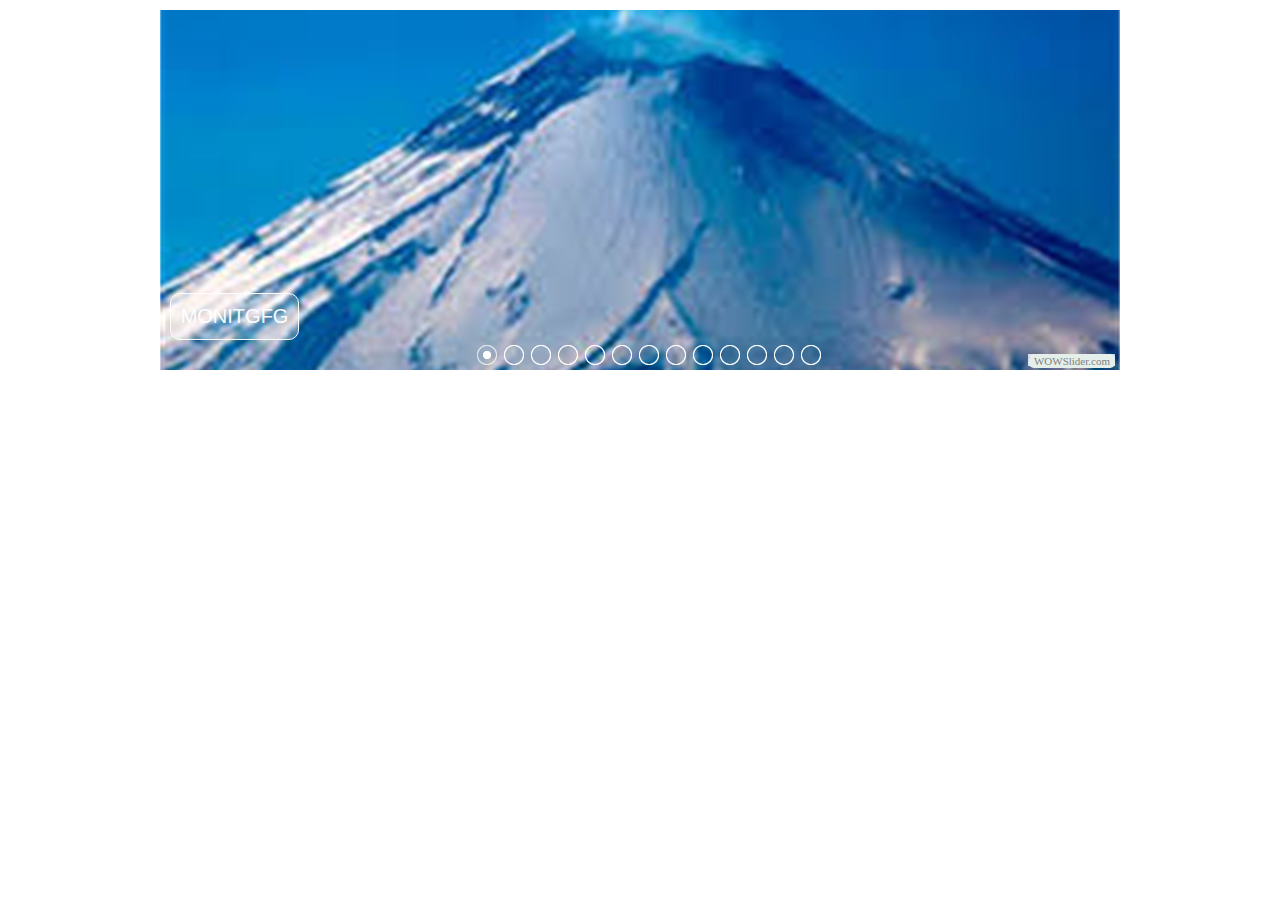
<file: visor/indexwow.html>
<!DOCTYPE html PUBLIC "-//W3C//DTD XHTML 1.0 Strict//EN"
	"http://www.w3.org/TR/xhtml1/DTD/xhtml1-strict.dtd">
<html xmlns="http://www.w3.org/1999/xhtml">
<head>
	<title>WOWSlider generated by WOWSlider.com</title>
	<meta http-equiv="content-type" content="text/html; charset=utf-8" />
	<meta name="keywords" content="WOW Slider, Javascript Banner Slideshow, jQuery Slideshow Code" />
	<meta name="description" content="WOWSlider created with WOW Slider, a free wizard program that helps you easily generate beautiful web slideshow" />
	<!-- Start WOWSlider.com HEAD section -->
	<link rel="stylesheet" type="text/css" href="engine1/style.css" />
	<script type="text/javascript" src="engine1/jquery.js"></script>
	<!-- End WOWSlider.com HEAD section -->
</head>
<body style="background-color:#FFFFFF">
	<!-- Start WOWSlider.com BODY section -->
	<div id="wowslider-container1">
	<div class="ws_images"><ul>
<li><img src="data1/images/monitgfg.jpg" alt="MONITGFG" title="MONITGFG" id="wows1_0"/></li>
<li><img src="data1/images/tamao.jpg" alt="TAMAÑO" title="TAMAÑO" id="wows1_1"/></li>
<li><img src="data1/images/erupcion.jpg" alt="erupcion" title="erupcion" id="wows1_2"/></li>
<li><img src="data1/images/an.jpg" alt="AN" title="AN" id="wows1_3"/></li>
<li><img src="data1/images/ac.jpg" alt="AC" title="AC" id="wows1_4"/></li>
<li><img src="data1/images/guy.jpg" alt="GUY" title="GUY" id="wows1_5"/></li>
<li><img src="data1/images/6_volcan.jpg" alt="6_volcan" title="6_volcan" id="wows1_6"/></li>
<li><img src="data1/images/a.jpg" alt="A" title="A" id="wows1_7"/></li>
<li><img src="data1/images/muhr.jpg" alt="MUHR" title="MUHR" id="wows1_8"/></li>
<li><img src="data1/images/leybh.jpg" alt="LEYBH" title="LEYBH" id="wows1_9"/></li>
<li><img src="data1/images/goyo.jpg" alt="GOYO" title="GOYO" id="wows1_10"/></li>
<li><img src="data1/images/leynjbhg.jpg" alt="LEYNJBHG" title="LEYNJBHG" id="wows1_11"/></li>
<li><img src="data1/images/leybhjb.jpg" alt="LEYBHJB" title="LEYBHJB" id="wows1_12"/></li>
</ul></div>
<div class="ws_bullets"><div>
<a href="#" title="MONITGFG"><img src="data1/tooltips/monitgfg.jpg" alt="MONITGFG"/>1</a>
<a href="#" title="TAMAÑO"><img src="data1/tooltips/tamao.jpg" alt="TAMAÑO"/>2</a>
<a href="#" title="erupcion"><img src="data1/tooltips/erupcion.jpg" alt="erupcion"/>3</a>
<a href="#" title="AN"><img src="data1/tooltips/an.jpg" alt="AN"/>4</a>
<a href="#" title="AC"><img src="data1/tooltips/ac.jpg" alt="AC"/>5</a>
<a href="#" title="GUY"><img src="data1/tooltips/guy.jpg" alt="GUY"/>6</a>
<a href="#" title="6_volcan"><img src="data1/tooltips/6_volcan.jpg" alt="6_volcan"/>7</a>
<a href="#" title="A"><img src="data1/tooltips/a.jpg" alt="A"/>8</a>
<a href="#" title="MUHR"><img src="data1/tooltips/muhr.jpg" alt="MUHR"/>9</a>
<a href="#" title="LEYBH"><img src="data1/tooltips/leybh.jpg" alt="LEYBH"/>10</a>
<a href="#" title="GOYO"><img src="data1/tooltips/goyo.jpg" alt="GOYO"/>11</a>
<a href="#" title="LEYNJBHG"><img src="data1/tooltips/leynjbhg.jpg" alt="LEYNJBHG"/>12</a>
<a href="#" title="LEYBHJB"><img src="data1/tooltips/leybhjb.jpg" alt="LEYBHJB"/>13</a>
</div></div>
<span class="wsl"><a href="http://wowslider.com">Javascript Slideshows</a> by WOWSlider.com v4.8</span>
	<div class="ws_shadow"></div>
	</div>
	<script type="text/javascript" src="engine1/wowslider.js"></script>
	<script type="text/javascript" src="engine1/script.js"></script>
	<!-- End WOWSlider.com BODY section -->
</body>
</html>
</file>
<file: visor/engine1/style.css>
/*
 *	generated by WOW Slider 4.8
 *	template Pure
 */
@import url(http://fonts.googleapis.com/css?family=Arimo&subset=latin,cyrillic,latin-ext);
#wowslider-container1 { 
	zoom: 1; 
	position: relative; 
	max-width:960px;
	margin:0px auto 0px;
	z-index:90;
	border:2px solid #FFFFFF;
	text-align:left; /* reset align=center */
}
* html #wowslider-container1{ width:960px }
#wowslider-container1 .ws_images ul{
	position:relative;
	width: 10000%; 
	height:auto;
	left:0;
	list-style:none;
	margin:0;
	padding:0;
	border-spacing:0;
	overflow: visible;
	/*table-layout:fixed;*/
}
#wowslider-container1 .ws_images ul li{
	width:1%;
	line-height:0; /*opera*/
	float:left;
	font-size:0;
	padding:0 0 0 0 !important;
	margin:0 0 0 0 !important;
}

#wowslider-container1 .ws_images{
	position: relative;
	left:0;
	top:0;
	width:100%;
	height:100%;
	overflow:hidden;
}
#wowslider-container1 .ws_images a{
	width:100%;
	display:block;
	color:transparent;
}
#wowslider-container1 img{
	max-width: none !important;
}
#wowslider-container1 .ws_images img{
	width:100%;
	border:none 0;
	max-width: none;
	padding:0;
}
#wowslider-container1 a{ 
	text-decoration: none; 
	outline: none; 
	border: none; 
}

#wowslider-container1  .ws_bullets { 
	font-size: 0px; 
	float: left;
	position:absolute;
	z-index:70;
}
#wowslider-container1  .ws_bullets div{
	position:relative;
	float:left;
}
#wowslider-container1  .wsl{
	display:none;
}
#wowslider-container1 sound, 
#wowslider-container1 object{
	position:absolute;
}


#wowslider-container1  .ws_bullets { 
	padding: 5px; 
}
#wowslider-container1 .ws_bullets a { 
	width:20px;
	height:20px;
	background: url(./bullet.png) left top;
	float: left; 
	text-indent: -4000px; 
	position:relative;
	margin-left:7px;
	color:transparent;
}
#wowslider-container1 .ws_bullets a:hover{
	background-position: 0 50%;	
}
#wowslider-container1 .ws_bullets a.ws_selbull{ 
	background-position: 0 100%;
}	
#wowslider-container1 a.ws_next, #wowslider-container1 a.ws_prev {
	position:absolute;
	display:none;
	top:50%;
	margin-top:-24px;
	z-index:60;
	height: 64px;
	width: 64px;
	background-image: url(./arrows.png);
}
#wowslider-container1 a.ws_next{
	background-position: 100% 0;
	right:5px;
}
#wowslider-container1 a.ws_prev {
	left:5px;
	background-position: 0 0;  
}
#wowslider-container1 a.ws_next:hover{
	background-position: 100% 100%;
}
#wowslider-container1 a.ws_prev:hover {
	background-position: 0 100%; 
}
* html #wowslider-container1 a.ws_next,* html #wowslider-container1 a.ws_prev{display:block}
#wowslider-container1:hover a.ws_next, #wowslider-container1:hover a.ws_prev {display:block}

/*playpause*/
#wowslider-container1 .ws_playpause {
	display:none;
    width: 64px;
    height: 64px;
    position: absolute;
    top: 50%;
    left: 50%;
    margin-left: -25px;
    margin-top: -25px;
    z-index: 59;
}

#wowslider-container1:hover .ws_playpause {
	display:block;
}

#wowslider-container1 .ws_pause {
    background-image: url(./pause.png);
}

#wowslider-container1 .ws_play {
    background-image: url(./play.png);
}

#wowslider-container1 .ws_pause:hover, #wowslider-container1 .ws_play:hover {
    background-position: 100% 100% !important;
}/* bottom center */
#wowslider-container1  .ws_bullets {
   bottom: 0;
	left:50%;
	padding: 5px;
}
#wowslider-container1  .ws_bullets div{
	left:-50%;
}
#wowslider-container1 .ws-title{
	position:absolute;
	display:block;
	bottom: -5px;
	left: 0px; 
	margin:35px 15px;
	padding:12px 10px;
	color:#777777;
	z-index: 50;
	font-family:'Open Sans', Tahoma, Geneva, sans-serif;
	font-size: 20px;
	line-height: 21px;
	text-transform: uppercase;
	color: #FFFFFF;
	
    background-color: rgba(255, 255, 255, 0.3);
    border: 1px solid #FFFFFF;
    border-radius: 10px 10px 10px 10px;
    -moz-border-radius: 10px 10px 10px 10px;
    -webkit-border-radius: 10px 10px 10px 10px;
}
#wowslider-container1 .ws-title div{
	margin-top: 6px;
	font-size: 16px;
	line-height: 18px;
	font-weight: normal;
	color: #FFFFFF;
}

#wowslider-container1 .ws_images ul{
	animation: wsBasic 52s infinite;
	-moz-animation: wsBasic 52s infinite;
	-webkit-animation: wsBasic 52s infinite;
}
@keyframes wsBasic{0%{left:-0%} 3.85%{left:-0%} 7.69%{left:-100%} 11.54%{left:-100%} 15.38%{left:-200%} 19.23%{left:-200%} 23.08%{left:-300%} 26.92%{left:-300%} 30.77%{left:-400%} 34.62%{left:-400%} 38.46%{left:-500%} 42.31%{left:-500%} 46.15%{left:-600%} 50%{left:-600%} 53.85%{left:-700%} 57.69%{left:-700%} 61.54%{left:-800%} 65.38%{left:-800%} 69.23%{left:-900%} 73.08%{left:-900%} 76.92%{left:-1000%} 80.77%{left:-1000%} 84.62%{left:-1100%} 88.46%{left:-1100%} 92.31%{left:-1200%} 96.15%{left:-1200%} }
@-moz-keyframes wsBasic{0%{left:-0%} 3.85%{left:-0%} 7.69%{left:-100%} 11.54%{left:-100%} 15.38%{left:-200%} 19.23%{left:-200%} 23.08%{left:-300%} 26.92%{left:-300%} 30.77%{left:-400%} 34.62%{left:-400%} 38.46%{left:-500%} 42.31%{left:-500%} 46.15%{left:-600%} 50%{left:-600%} 53.85%{left:-700%} 57.69%{left:-700%} 61.54%{left:-800%} 65.38%{left:-800%} 69.23%{left:-900%} 73.08%{left:-900%} 76.92%{left:-1000%} 80.77%{left:-1000%} 84.62%{left:-1100%} 88.46%{left:-1100%} 92.31%{left:-1200%} 96.15%{left:-1200%} }
@-webkit-keyframes wsBasic{0%{left:-0%} 3.85%{left:-0%} 7.69%{left:-100%} 11.54%{left:-100%} 15.38%{left:-200%} 19.23%{left:-200%} 23.08%{left:-300%} 26.92%{left:-300%} 30.77%{left:-400%} 34.62%{left:-400%} 38.46%{left:-500%} 42.31%{left:-500%} 46.15%{left:-600%} 50%{left:-600%} 53.85%{left:-700%} 57.69%{left:-700%} 61.54%{left:-800%} 65.38%{left:-800%} 69.23%{left:-900%} 73.08%{left:-900%} 76.92%{left:-1000%} 80.77%{left:-1000%} 84.62%{left:-1100%} 88.46%{left:-1100%} 92.31%{left:-1200%} 96.15%{left:-1200%} }

#wowslider-container1 .ws_bullets  a img{
	text-indent:0;
	display:block;
	bottom:25px;
	left:-64px;
	visibility:hidden;
	position:absolute;
    border: 1px solid rgba(220, 220, 220, 0.6);
	border-radius:1px;
	
	-moz-border-radius:2px;
	-webkit-border-radius:2px;
	max-width:none;
}
#wowslider-container1 .ws_bullets a:hover img{
	visibility:visible;
}

#wowslider-container1 .ws_bulframe div div{
	height:48px;
	overflow:visible;
	position:relative;
}
#wowslider-container1 .ws_bulframe div {
	
	left:0;
	overflow:hidden;
	position:relative;
	width:128px;
	background-color:#FFFFFF;
	
 
	
}
#wowslider-container1  .ws_bullets .ws_bulframe{
	
	display:none;
	bottom:29px;
	overflow:visible;
	position:absolute;
	cursor:pointer;
    -moz-box-shadow: 0 1px 3px rgba(0, 0, 0, 0.4);
	box-shadow: 0 1px 3px rgba(0, 0, 0, 0.4);
    border: 1px solid #FFF;
	border-radius:3px;
	-moz-border-radius:3px;
}
#wowslider-container1 .ws_bulframe span{
	display:block;
	position:absolute;
	bottom:-8px;
	margin-left:1px;
	left:64px;
	background:url(./triangle.png);
	width:15px;
	height:6px;
}
</file>
